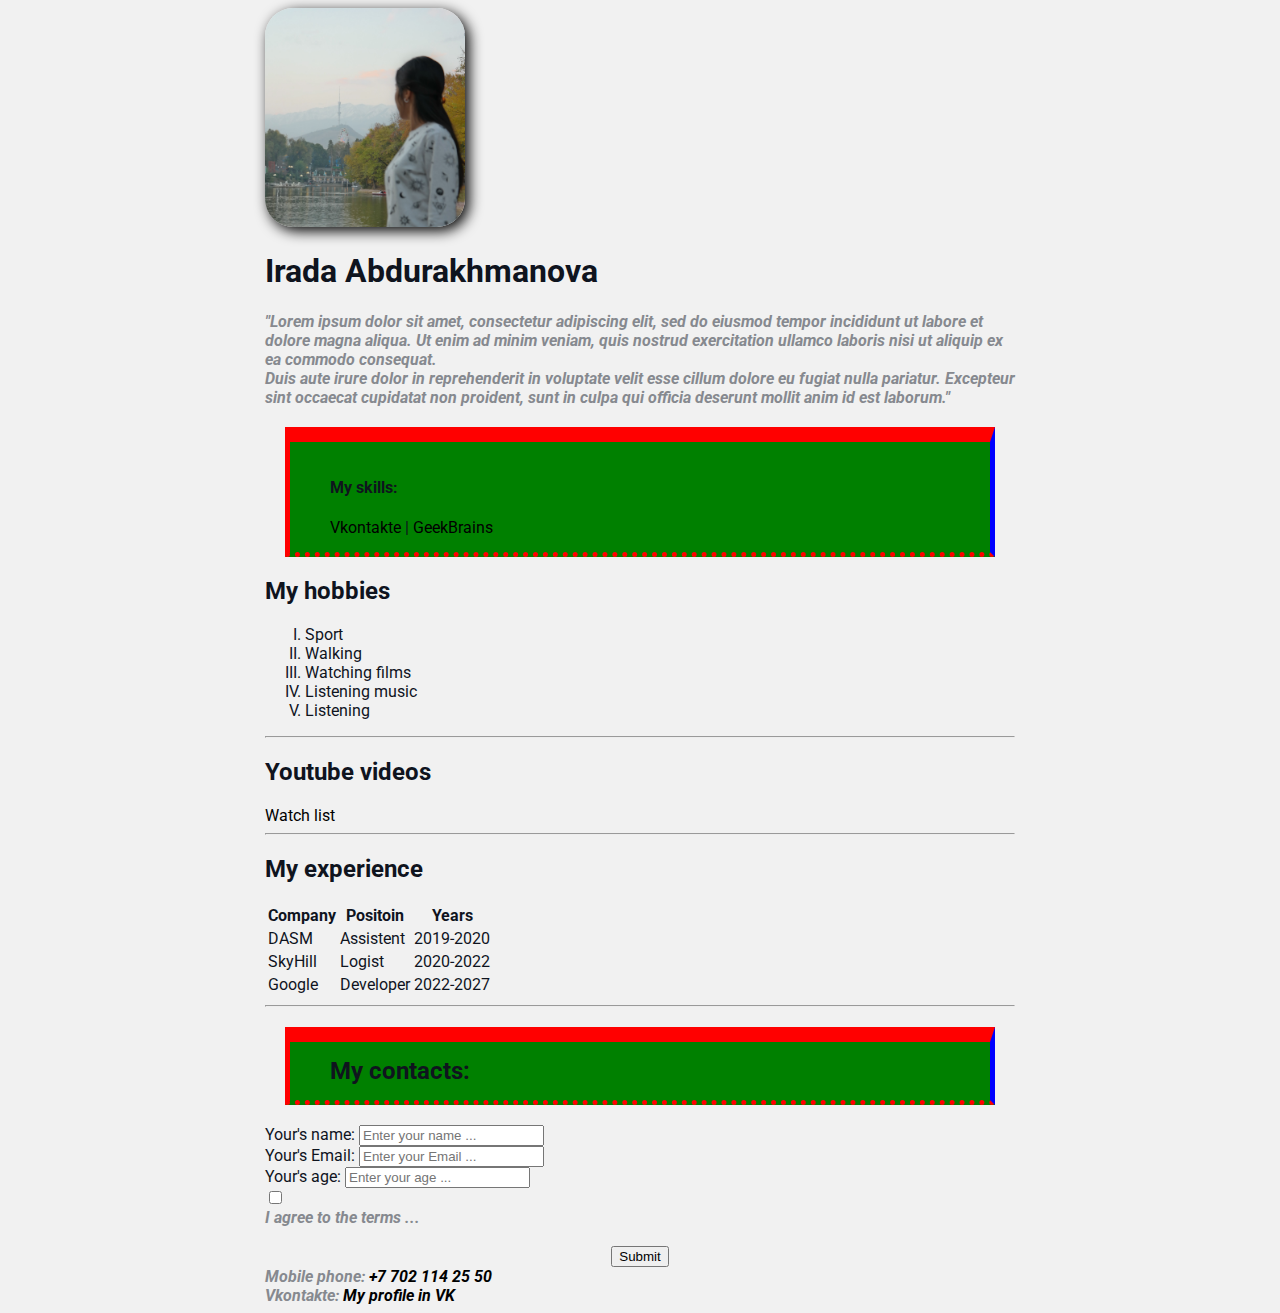
<file: index.html>
<!DOCTYPE html>
<html>

<head>
    <meta charset="utf-8">
    <link rel="stylesheet" href="css/style.css" rel="stylesheet">
    <title>Личная карточка</title>
</head>

<body>

    <div class="cont">

<div>
    <div class="card">
        <img class="card-photo" src="img/img.jpg" alt="Irada">
        <h1 class="card-title">Irada Abdurakhmanova</h1>
        <div class="card-text">
            <p>"Lorem ipsum dolor sit amet, consectetur adipiscing elit, sed do eiusmod tempor incididunt ut labore et
                dolore magna aliqua. Ut enim ad minim veniam, quis nostrud exercitation ullamco laboris nisi ut aliquip
                ex ea commodo consequat. </p>
            <p>Duis aute irure dolor in reprehenderit in voluptate velit esse cillum dolore eu fugiat nulla pariatur.
                Excepteur sint occaecat cupidatat non proident, sunt in culpa qui officia deserunt mollit anim id est
                laborum."</p>
                <div class="card-subtitle">
                    <h4>My skills:</h4>
                    <a href="https://vk.com/turdakhova"
                    target="_blank">Vkontakte</a>
                    |
                    <a target="_blank" href="https://gb.ru/courses?utm_source=aff&utm_medium=cpa&utm_campaign=aff_cpa_admitad&utm_content=442763&utm_term=2e9d4d3376f732cc75b068cb244034f4">GeekBrains</a>
                </div>
        </div>

        

        <h2 class="card-hobby">My hobbies</h2>
        <ol class="card-hobbylist" type="I">
            <li>Sport</li>
            <li>Walking</li>
            <li>Watching films</li>
            <li>Listening music</li>
            <li>Listening </li>
        </ol>

        <hr>

        <h2 class="card-youtube">Youtube videos</h2>
        <a href="youtube.html" target="_blank">Watch list</a>

        <hr>

        <h2 class="card-exp">My experience</h2>

       
        <table>
            <thead></thead>
            <tbody></tbody>
            <tfoot></tfoot>
            <tr>
                <th>Company</th>
                <th>Positoin</th>
                <th>Years</th>
            </tr>
            <tr>
                <td>DASM</td>
                <td>Assistent</td>
                <td>2019-2020</td>
            </tr>
            <tr>
                <td>SkyHill</td>
                <td>Logist</td>
                <td>2020-2022</td>
            </tr>
            <tr>
                <td>Google</td>
                <td>Developer</td>
                <td>2022-2027</td>
            </tr>
        </table>

        <hr>

        <h2 class="card-subtitle">My contacts:</h2>

        <form>
            <label for="name">Your's name:</label>
            <input type="text" id="name" placeholder="Enter your name ...">

            <br>

            <label for="email">Your's Email:</label>
            <input type="email" id="email" placeholder="Enter your Email ...">

            <br>

            <label for="age">Your's age:</label>
            <input type="number" id="age" placeholder="Enter your age ...">

            <br>

            <div class="inline"><input type="checkbox" id="accept"></div>

            <div class="inline">
                <p>I agree to the terms ... </p>
            </div>

            <br>
            <center><input type="submit"></center>
         

        </form>

        <p>Mobile phone: <a href="tel:+77021142550">+7 702 114 25 50</a></p>
        <p>Vkontakte: <a href="https://vk.com/turdakhova">My profile in VK</a></p>
    </div>
    </div>

    <div class="box-model">
    <div></div>
    <div></div>
    <div></div>
    <div></div>
    </div>
</body>

</html>
</file>
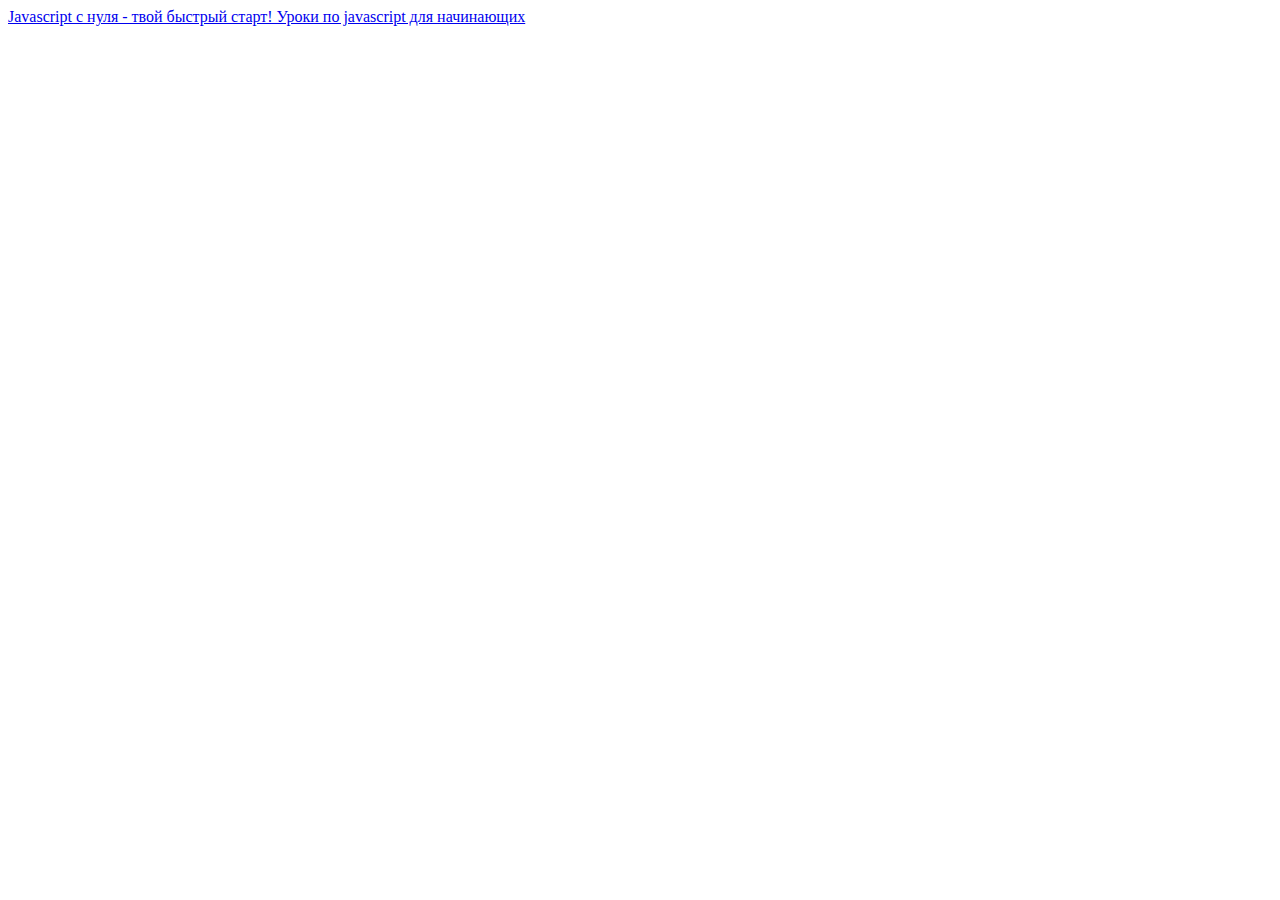
<file: youtube.html>
<!DOCTYPE html>
<html lang="en">
<head>
    <meta charset="UTF-8">
   
    <title>Youtube videos</title>
</head>
<body>
   <li>
       <a href="https://www.youtube.com/watch?v=HuPK6AwgzJc">Javascript с нуля - твой быстрый старт! Уроки по javascript для начинающих</a>
   </li> 

   
</body>
</html>
</file>
<file: css/style.css>
@import url('https://fonts.googleapis.com/css2?family=Roboto&display=swap');

body {
    background-color: #f1f1f1;
    color: #0f141e;

    font-size: 16px;
    font-weight: normal;
    font-family: 'Roboto', sans-serif;


    /* font: normal 16px 'Roboto', sans-serif; */

    /* font-family: Arial, Helvetica, sans-serif; */
}

a {
    color: black;
    text-decoration: none;
}

a:hover {
    text-decoration: underline;
}

a:active {
    color: blue;
}

a:visited {
    color: grey;
}


.card-photo{
    width: 200px;
    border-radius: 28px;
    box-shadow: 4px 4px 14px rgba(0, 0, 0, 025);}

.card p {
    color: #86898f;
    margin: 0;
    font-style: italic;
    font-weight: bold;
    text-decoration: none;
    /* text-transform: uppercase; */
    /* letter-spacing: 2px; */
    /* word-spacing: 10px; */
}

/* Box model */

.cont {
    max-width: 750px;
    margin: auto;}

.card-subtitle {
 background: green;
 padding: 15px;
 padding: 15px 40px;
 margin: 20px;
 border: 5px solid red;
 border-bottom-style: dotted;
 border-top-width: 15px;
 border-right-color: blue;} 
 

/* .box-model > div {
float: left;
background-color: black;
height: 200px;
border: 4px solid red;
width: 25%;} */





























































































































































 */








































































/* body {
    margin: 0;

    background-color: url("../img/pattern.png")

}

.card {
    width: 400px;
    margin: 0 auto;
    padding: 20px;
    background-color:#fff;
    box-shadow: 0 5px 10px#ccc;
    border-radius: 10px;
}
 
.card-photo {
    display: block;
    width: 200px;
    height: 200px;
    margin: 0 auto;
    border-radius: 50%;
}

.card-title {
    font-size: 30px;
    text-align: center;
    color: rgb(2, 53, 49);
}

.card-text {
    font-size: 14px;
}
.card-subtitle{
    font-size: 18px;
    color: rgb(34, 7, 70);
}

.card-list {
    padding-left: 0;
    list-style-position: inside;
    font-size: 14px;
}

.card-hobby {
    font-size: 15px;
    color: red;
}

.card-hobbylist {
    padding-left: 0;
    list-style-position: inside;
    font-size: 14px;
}

.inline{
    display: inline-block;
    font-size: 14px;

} */
</file>
